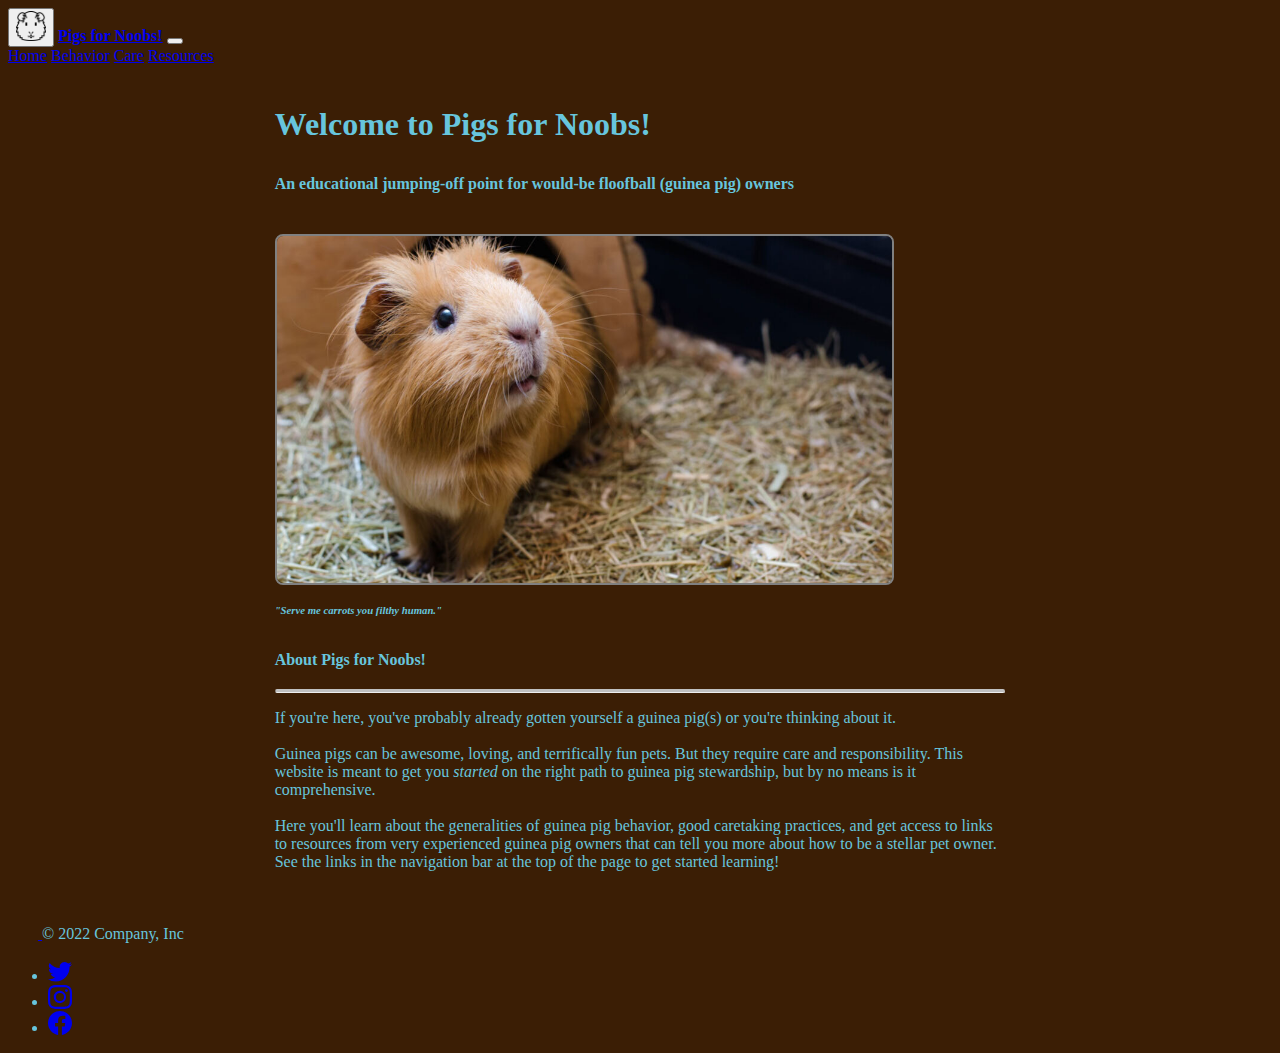
<file: index.html>
<!-- Main page: An educational website about guinea pigs and how to treat them as pets. -->
<!DOCTYPE html>

<html lang="en">

<head>
  <link href="https://cdn.jsdelivr.net/npm/bootstrap@5.2.0-beta1/dist/css/bootstrap.min.css" rel="stylesheet"
    integrity="sha384-0evHe/X+R7YkIZDRvuzKMRqM+OrBnVFBL6DOitfPri4tjfHxaWutUpFmBp4vmVor" crossorigin="anonymous">
  <link rel="stylesheet"
    href="https://fonts.googleapis.com/css2?family=Material+Symbols+Outlined:opsz,wght,FILL,GRAD@48,400,0,0" />
  <link href="styles.css" rel="stylesheet">
  <title>Pigs For Noobs | Home</title>
  <script>
    // Play a clip of a guinea pig squeaking when a user clicks the gpig button in the nav-bar.
    // Audio code learned about here: https://stackoverflow.com/questions/18826147/javascript-audio-play-on-click
    function play_sound(url) {
      new Audio(url).play();
    }
  </script>
</head>

<body>

  <header>
    <nav class="navbar navbar-expand-lg bg-light">
      <div class="container">
        <!-- Button/audio clip of guinea pig squeaking used in the nav-bar -->
        <button onclick="play_sound('sounds/gpig_squeak.m4a')" type="button" class="btn btn-outline-info"><img
            src="images/gPigFace.png" alt="Image of a guinea pig face" width="30"></button>
        <a class="navbar-brand" href="index.html"><b>Pigs for Noobs!</b></a>
        <button class="navbar-toggler" type="button" data-bs-toggle="collapse" data-bs-target="#navbar"
          aria-controls="navbarNav" aria-expanded="false" aria-label="Toggle navigation">
          <span class="navbar-toggler-icon"></span>
        </button>
        <div class="collapse navbar-collapse" id="navbar">
          <div class="navbar-nav">
            <a class="nav-link active" aria-current="page" href="index.html">Home</a>
            <a class="nav-link" href="behavior.html">Behavior</a>
            <a class="nav-link" href="care.html">Care</a>
            <a class="nav-link" href="resources.html">Resources</a>
          </div>
        </div>
      </div>
    </nav>
  </header>

  <main>
    <!-- Homepage content -->
    <h1 style="margin-left: 200pt;">Welcome to Pigs for Noobs!</h1>
    <h4 style="margin-left: 200pt;">An educational jumping-off point for would-be floofball (guinea pig) owners</h4>
    <img class="indent_img" src="images/GuineaPigMainPage.jpg" alt="A curious guinea pig out for treats" width="615">
    <h6 style="margin-left: 200pt; margin-top: 15px"><em>"Serve me carrots you filthy human."</em></h6>
    <h4 class="indent" style="margin-top: 25px; margin-bottom: 20px;">About Pigs for Noobs!</h4>
    <hr class="solid">
    <p class="indent" style="padding-bottom: 30px">
      If you're here, you've probably already gotten yourself a guinea pig(s)
      or you're thinking about it.<br><br>

      Guinea pigs can be awesome, loving, and terrifically fun pets.
      But they require care and responsibility. This website is meant to
      get you <em>started</em> on the right path to guinea pig stewardship, but by no means is it comprehensive.<br><br>

      Here you'll learn about the generalities of guinea pig behavior, good caretaking practices,
      and get access to links to resources from very experienced guinea pig owners that can tell you
      more about how to be a stellar pet owner. See the links in the navigation bar at the top of the page to
      get started learning!
    </p>
  </main>

  <svg xmlns="http://www.w3.org/2000/svg" style="display: none">

    <symbol id="facebook" viewBox="0 0 16 16">
      <path
        d="M16 8.049c0-4.446-3.582-8.05-8-8.05C3.58 0-.002 3.603-.002 8.05c0 4.017 2.926 7.347 6.75 7.951v-5.625h-2.03V8.05H6.75V6.275c0-2.017 1.195-3.131 3.022-3.131.876 0 1.791.157 1.791.157v1.98h-1.009c-.993 0-1.303.621-1.303 1.258v1.51h2.218l-.354 2.326H9.25V16c3.824-.604 6.75-3.934 6.75-7.951z" />
    </symbol>
    <symbol id="instagram" viewBox="0 0 16 16">
      <path
        d="M8 0C5.829 0 5.556.01 4.703.048 3.85.088 3.269.222 2.76.42a3.917 3.917 0 0 0-1.417.923A3.927 3.927 0 0 0 .42 2.76C.222 3.268.087 3.85.048 4.7.01 5.555 0 5.827 0 8.001c0 2.172.01 2.444.048 3.297.04.852.174 1.433.372 1.942.205.526.478.972.923 1.417.444.445.89.719 1.416.923.51.198 1.09.333 1.942.372C5.555 15.99 5.827 16 8 16s2.444-.01 3.298-.048c.851-.04 1.434-.174 1.943-.372a3.916 3.916 0 0 0 1.416-.923c.445-.445.718-.891.923-1.417.197-.509.332-1.09.372-1.942C15.99 10.445 16 10.173 16 8s-.01-2.445-.048-3.299c-.04-.851-.175-1.433-.372-1.941a3.926 3.926 0 0 0-.923-1.417A3.911 3.911 0 0 0 13.24.42c-.51-.198-1.092-.333-1.943-.372C10.443.01 10.172 0 7.998 0h.003zm-.717 1.442h.718c2.136 0 2.389.007 3.232.046.78.035 1.204.166 1.486.275.373.145.64.319.92.599.28.28.453.546.598.92.11.281.24.705.275 1.485.039.843.047 1.096.047 3.231s-.008 2.389-.047 3.232c-.035.78-.166 1.203-.275 1.485a2.47 2.47 0 0 1-.599.919c-.28.28-.546.453-.92.598-.28.11-.704.24-1.485.276-.843.038-1.096.047-3.232.047s-2.39-.009-3.233-.047c-.78-.036-1.203-.166-1.485-.276a2.478 2.478 0 0 1-.92-.598 2.48 2.48 0 0 1-.6-.92c-.109-.281-.24-.705-.275-1.485-.038-.843-.046-1.096-.046-3.233 0-2.136.008-2.388.046-3.231.036-.78.166-1.204.276-1.486.145-.373.319-.64.599-.92.28-.28.546-.453.92-.598.282-.11.705-.24 1.485-.276.738-.034 1.024-.044 2.515-.045v.002zm4.988 1.328a.96.96 0 1 0 0 1.92.96.96 0 0 0 0-1.92zm-4.27 1.122a4.109 4.109 0 1 0 0 8.217 4.109 4.109 0 0 0 0-8.217zm0 1.441a2.667 2.667 0 1 1 0 5.334 2.667 2.667 0 0 1 0-5.334z" />
    </symbol>
    <symbol id="twitter" viewBox="0 0 16 16">
      <path
        d="M5.026 15c6.038 0 9.341-5.003 9.341-9.334 0-.14 0-.282-.006-.422A6.685 6.685 0 0 0 16 3.542a6.658 6.658 0 0 1-1.889.518 3.301 3.301 0 0 0 1.447-1.817 6.533 6.533 0 0 1-2.087.793A3.286 3.286 0 0 0 7.875 6.03a9.325 9.325 0 0 1-6.767-3.429 3.289 3.289 0 0 0 1.018 4.382A3.323 3.323 0 0 1 .64 6.575v.045a3.288 3.288 0 0 0 2.632 3.218 3.203 3.203 0 0 1-.865.115 3.23 3.23 0 0 1-.614-.057 3.283 3.283 0 0 0 3.067 2.277A6.588 6.588 0 0 1 .78 13.58a6.32 6.32 0 0 1-.78-.045A9.344 9.344 0 0 0 5.026 15z" />
    </symbol>
  </svg>

  <footer class=" container bg-light d-flex flex-wrap justify-content-between align-items-center py-3 my-4 border-top">
    <div class="col-md-4 d-flex align-items-center">
      <a href="/" class="mb-3 me-2 mb-md-0 text-muted text-decoration-none lh-1">
        <svg class="bi" width="30" height="24"><use xlink:href="#bootstrap"/></svg>
      </a>
      <span class="mb-3 mb-md-0 text-muted">&copy; 2022 Company, Inc</span>
    </div>

    <ul class="nav col-md-4 justify-content-end list-unstyled d-flex">
      <li class="ms-3"><a class="text-muted" href="#"><svg class="bi" width="24" height="24"><use xlink:href="#twitter"/></svg></a></li>
      <li class="ms-3"><a class="text-muted" href="#"><svg class="bi" width="24" height="24"><use xlink:href="#instagram"/></svg></a></li>
      <li class="ms-3"><a class="text-muted" href="#"><svg class="bi" width="24" height="24"><use xlink:href="#facebook"/></svg></a></li>
    </ul>
  </footer>

  <script src="https://cdn.jsdelivr.net/npm/bootstrap@5.2.0-beta1/dist/js/bootstrap.bundle.min.js"
    integrity="sha384-pprn3073KE6tl6bjs2QrFaJGz5/SUsLqktiwsUTF55Jfv3qYSDhgCecCxMW52nD2" crossorigin="anonymous">
  </script>
  
</body>

</html>
</file>
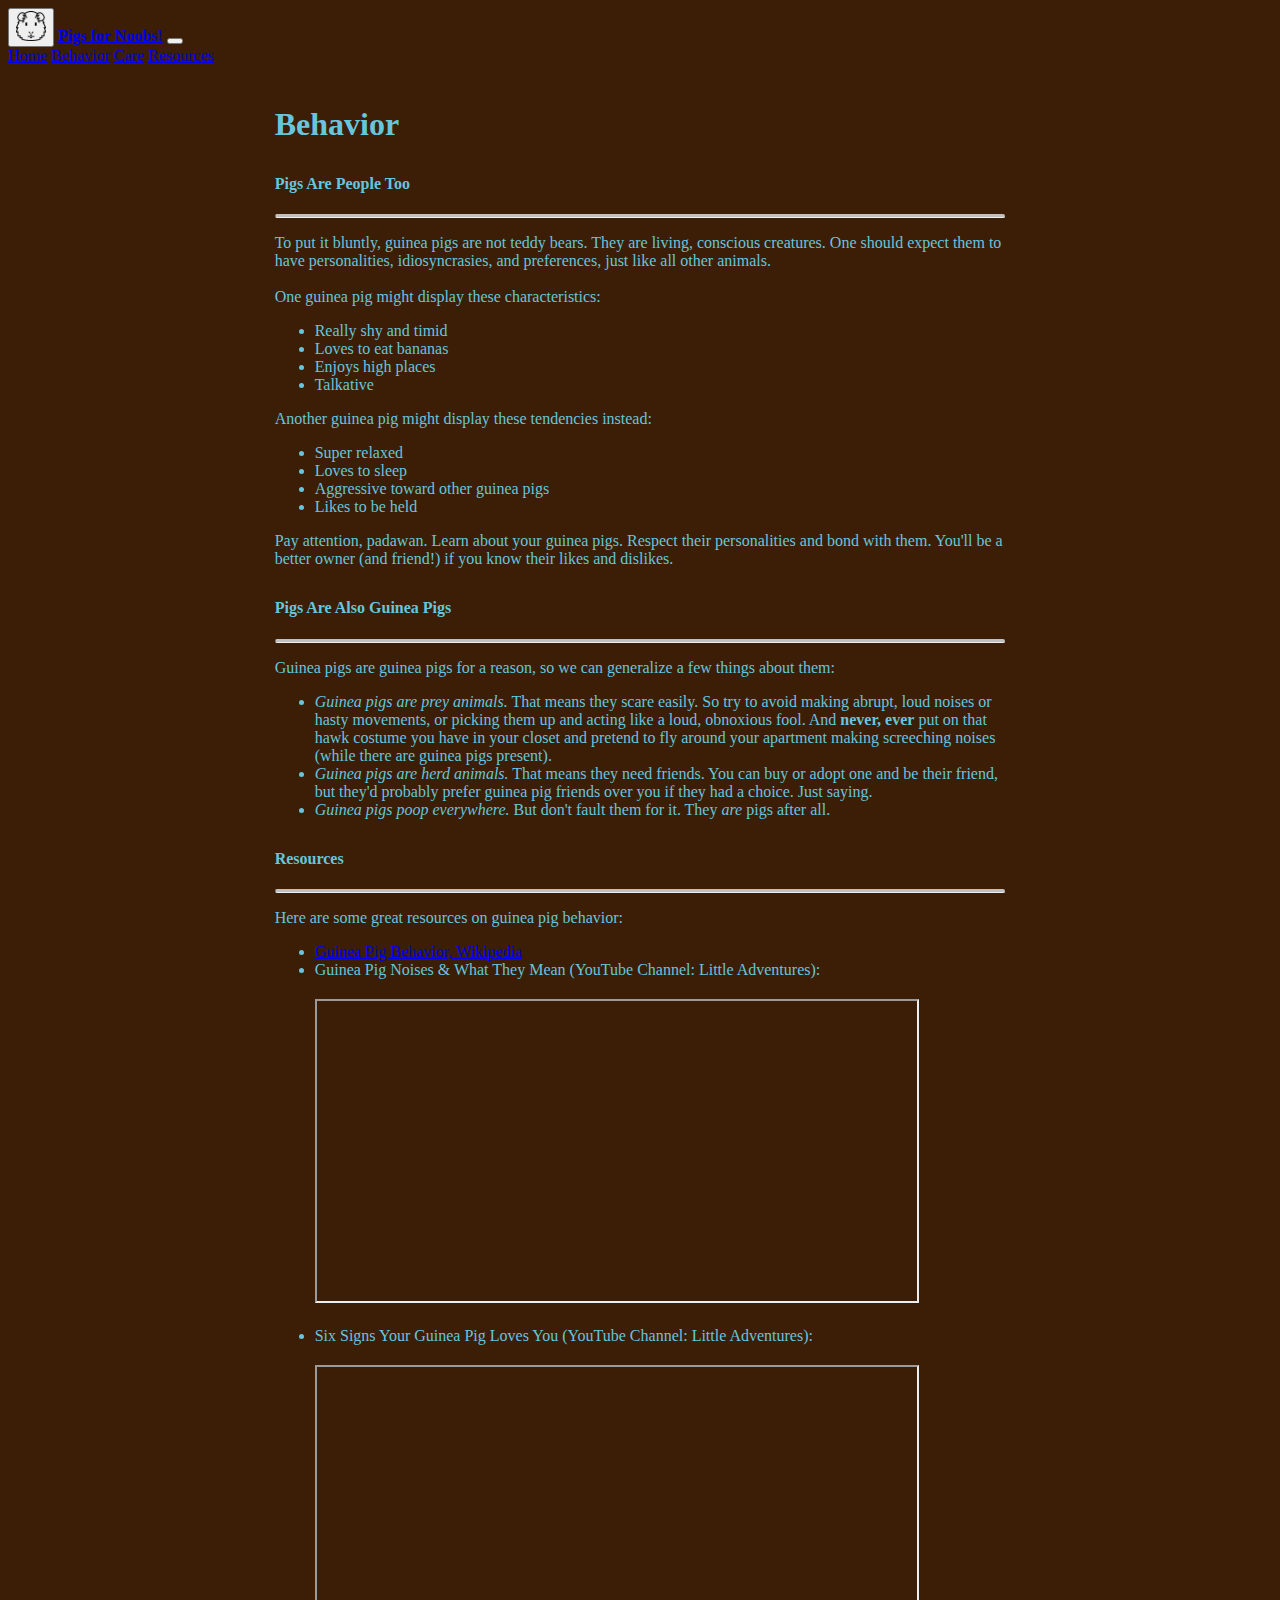
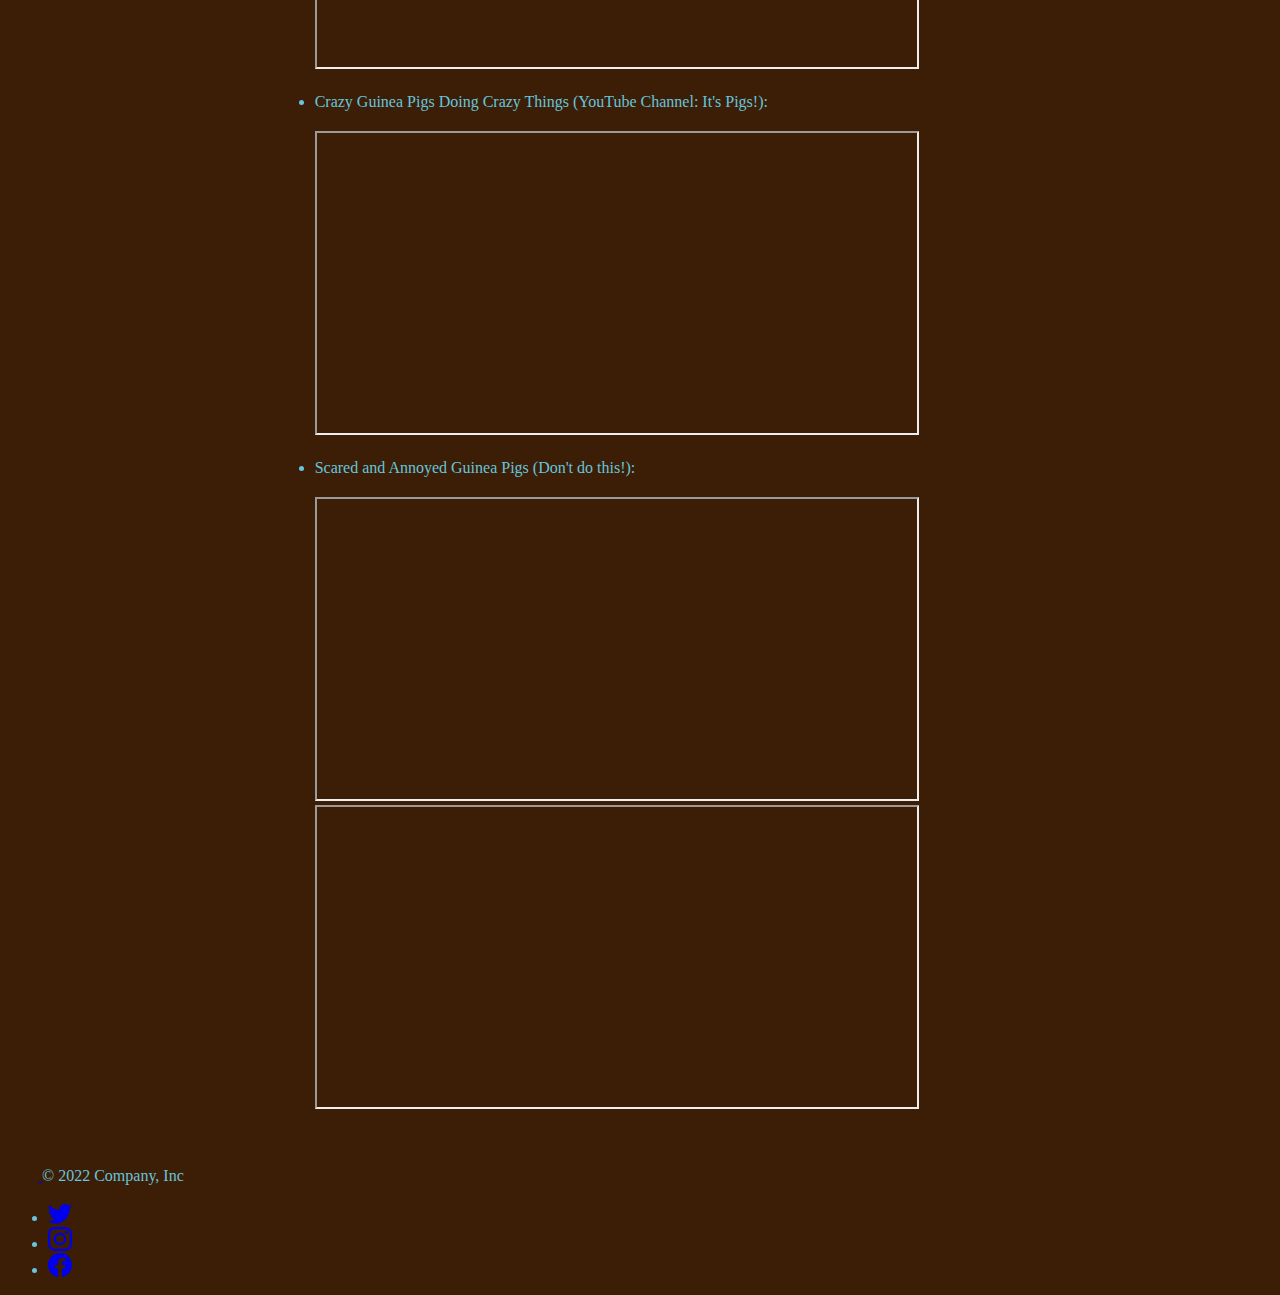
<file: behavior.html>
<!-- Behavioral page: An educational website about guinea pigs and how to treat them as pets. -->
<!DOCTYPE html>

<html lang="en">

<head>
  <link href="https://cdn.jsdelivr.net/npm/bootstrap@5.2.0-beta1/dist/css/bootstrap.min.css" rel="stylesheet"
    integrity="sha384-0evHe/X+R7YkIZDRvuzKMRqM+OrBnVFBL6DOitfPri4tjfHxaWutUpFmBp4vmVor" crossorigin="anonymous">
  <link rel="stylesheet"
    href="https://fonts.googleapis.com/css2?family=Material+Symbols+Outlined:opsz,wght,FILL,GRAD@48,400,0,0" />
  <link href="styles.css" rel="stylesheet">
  <title>Pigs For Noobs | Home</title>
  <script>
    // Play a clip of a guinea pig squeaking when a user clicks the gpig button in the nav-bar.
    // Audio code learned about here: https://stackoverflow.com/questions/18826147/javascript-audio-play-on-click
    function play_sound(url) {
      new Audio(url).play();
    }
  </script>
</head>

<body>

  <header>
    <nav class="navbar navbar-expand-lg bg-light">
      <div class="container">
        <!-- Button/audio clip of guinea pig squeaking used in the nav-bar -->
        <button onclick="play_sound('sounds/gpig_squeak.m4a')" type="button" class="btn btn-outline-info"><img
            src="images/gPigFace.png" alt="Image of a guinea pig face" width="30"></button>
        <a class="navbar-brand" href="index.html"><b>Pigs for Noobs!</b></a>
        <button class="navbar-toggler" type="button" data-bs-toggle="collapse" data-bs-target="#navbar"
          aria-controls="navbarNav" aria-expanded="false" aria-label="Toggle navigation">
          <span class="navbar-toggler-icon"></span>
        </button>
        <div class="collapse navbar-collapse" id="navbar">
          <div class="navbar-nav">
            <a class="nav-link active" aria-current="page" href="index.html">Home</a>
            <a class="nav-link" href="behavior.html">Behavior</a>
            <a class="nav-link" href="care.html">Care</a>
            <a class="nav-link" href="resources.html">Resources</a>
          </div>
        </div>
      </div>
    </nav>
  </header>

  <main>
    <!-- Behavioral Content -->
    <h1>Behavior</h1>
    <!-- Personality section -->
    <h4>Pigs Are People Too</h4>
    <hr class="solid">
    <p>
      To put it bluntly, guinea pigs are not teddy bears. They are living, conscious creatures.
      One should expect them to have personalities, idiosyncrasies, and preferences, just like all other
      animals.<br><br>
      One guinea pig might display these characteristics:
    </p>
    <ul class="indent">
      <li>Really shy and timid</li>
      <li>Loves to eat bananas</li>
      <li>Enjoys high places</li>
      <li>Talkative<br></li>
    </ul>
    <p>Another guinea pig might display these tendencies instead:</p>
    <ul class="indent">
      <li>Super relaxed</li>
      <li>Loves to sleep</li>
      <li>Aggressive toward other guinea pigs</li>
      <li>Likes to be held<br></li>
    </ul>
    <p>
      Pay attention, padawan. Learn about your guinea pigs. Respect their personalities and bond with them. You'll be a
      better owner
      (and friend!) if you know their likes and dislikes.
    </p>
    <!-- Animal behavior section -->
    <h4>Pigs Are Also Guinea Pigs</h4>
    <hr class="solid">
    <p>Guinea pigs are guinea pigs for a reason, so we can generalize a few things about them:</p>
    <ul class="indent">
      <li>
        <em>Guinea pigs are prey animals.</em> That means they scare easily. So try to avoid making abrupt,
        loud noises or hasty movements, or picking them up and acting like a loud, obnoxious fool.
        And <b>never, ever</b> put on that hawk costume you have in your closet and
        pretend to fly around your apartment making screeching noises (while there are guinea pigs present).
      </li>
      <li>
        <em>Guinea pigs are herd animals.</em> That means they need friends. You can buy or adopt one and be
        their friend, but they'd probably prefer guinea pig friends over you if they had a choice. Just saying.
      </li>
      <li>
        <em>Guinea pigs poop everywhere.</em> But don't fault them for it. They <em>are</em> pigs after all.
      </li>
    </ul>
    <!-- Resources section -->
    <h4>Resources</h4>
    <hr class="solid">
    <p>
      Here are some great resources on guinea pig behavior:
    </p>
    <ul style="padding-bottom: 30px">
      <li class="indent"><a target="_blank" href="https://en.wikipedia.org/wiki/Guinea_pig#Behavior">Guinea Pig
          Behavior,
          Wikipedia</a></li>

      <li class="indent">Guinea Pig Noises & What They Mean (YouTube Channel: Little Adventures):
        <iframe style="margin-bottom: 20px; margin-top: 20px;" src="https://www.youtube.com/embed/BB8j3X3UyZA"
          height="300" width="600" title="Guinea Pig Behavior via Little Adventures"></iframe>
      </li>

      <li class="indent">Six Signs Your Guinea Pig Loves You (YouTube Channel: Little Adventures):
        <iframe style="margin-bottom: 20px; margin-top: 20px;" src="https://www.youtube.com/embed/lo5L8MMZufQ"
          height="300" width="600" title="Guinea Pig Behavior via Little Adventures"></iframe>
      </li>

      <li class="indent">Crazy Guinea Pigs Doing Crazy Things (YouTube Channel: It's Pigs!):
        <iframe style="margin-bottom: 20px; margin-top: 20px;" src="https://www.youtube.com/embed/jcAjGYky4OA"
          height="300" width="600" title="Guinea Pig Behavior via It's Pigs"></iframe>
      </li>

      <li class="indent">Scared and Annoyed Guinea Pigs (Don't do this!):
        <iframe style="margin-top: 20px;" src="https://www.youtube.com/embed/ic5fegBGGYE" height="300" width="600"
          title="Bad Guinea Pig Treatment"></iframe>
        <iframe src="https://www.youtube.com/embed/WSoieiTdQRs" height="300" width="600"
          title="Bad Guinea Pig Treatment"></iframe>
      </li>
    </ul>
  </main>

  <svg xmlns="http://www.w3.org/2000/svg" style="display: none">

    <symbol id="facebook" viewBox="0 0 16 16">
      <path
        d="M16 8.049c0-4.446-3.582-8.05-8-8.05C3.58 0-.002 3.603-.002 8.05c0 4.017 2.926 7.347 6.75 7.951v-5.625h-2.03V8.05H6.75V6.275c0-2.017 1.195-3.131 3.022-3.131.876 0 1.791.157 1.791.157v1.98h-1.009c-.993 0-1.303.621-1.303 1.258v1.51h2.218l-.354 2.326H9.25V16c3.824-.604 6.75-3.934 6.75-7.951z" />
    </symbol>
    <symbol id="instagram" viewBox="0 0 16 16">
      <path
        d="M8 0C5.829 0 5.556.01 4.703.048 3.85.088 3.269.222 2.76.42a3.917 3.917 0 0 0-1.417.923A3.927 3.927 0 0 0 .42 2.76C.222 3.268.087 3.85.048 4.7.01 5.555 0 5.827 0 8.001c0 2.172.01 2.444.048 3.297.04.852.174 1.433.372 1.942.205.526.478.972.923 1.417.444.445.89.719 1.416.923.51.198 1.09.333 1.942.372C5.555 15.99 5.827 16 8 16s2.444-.01 3.298-.048c.851-.04 1.434-.174 1.943-.372a3.916 3.916 0 0 0 1.416-.923c.445-.445.718-.891.923-1.417.197-.509.332-1.09.372-1.942C15.99 10.445 16 10.173 16 8s-.01-2.445-.048-3.299c-.04-.851-.175-1.433-.372-1.941a3.926 3.926 0 0 0-.923-1.417A3.911 3.911 0 0 0 13.24.42c-.51-.198-1.092-.333-1.943-.372C10.443.01 10.172 0 7.998 0h.003zm-.717 1.442h.718c2.136 0 2.389.007 3.232.046.78.035 1.204.166 1.486.275.373.145.64.319.92.599.28.28.453.546.598.92.11.281.24.705.275 1.485.039.843.047 1.096.047 3.231s-.008 2.389-.047 3.232c-.035.78-.166 1.203-.275 1.485a2.47 2.47 0 0 1-.599.919c-.28.28-.546.453-.92.598-.28.11-.704.24-1.485.276-.843.038-1.096.047-3.232.047s-2.39-.009-3.233-.047c-.78-.036-1.203-.166-1.485-.276a2.478 2.478 0 0 1-.92-.598 2.48 2.48 0 0 1-.6-.92c-.109-.281-.24-.705-.275-1.485-.038-.843-.046-1.096-.046-3.233 0-2.136.008-2.388.046-3.231.036-.78.166-1.204.276-1.486.145-.373.319-.64.599-.92.28-.28.546-.453.92-.598.282-.11.705-.24 1.485-.276.738-.034 1.024-.044 2.515-.045v.002zm4.988 1.328a.96.96 0 1 0 0 1.92.96.96 0 0 0 0-1.92zm-4.27 1.122a4.109 4.109 0 1 0 0 8.217 4.109 4.109 0 0 0 0-8.217zm0 1.441a2.667 2.667 0 1 1 0 5.334 2.667 2.667 0 0 1 0-5.334z" />
    </symbol>
    <symbol id="twitter" viewBox="0 0 16 16">
      <path
        d="M5.026 15c6.038 0 9.341-5.003 9.341-9.334 0-.14 0-.282-.006-.422A6.685 6.685 0 0 0 16 3.542a6.658 6.658 0 0 1-1.889.518 3.301 3.301 0 0 0 1.447-1.817 6.533 6.533 0 0 1-2.087.793A3.286 3.286 0 0 0 7.875 6.03a9.325 9.325 0 0 1-6.767-3.429 3.289 3.289 0 0 0 1.018 4.382A3.323 3.323 0 0 1 .64 6.575v.045a3.288 3.288 0 0 0 2.632 3.218 3.203 3.203 0 0 1-.865.115 3.23 3.23 0 0 1-.614-.057 3.283 3.283 0 0 0 3.067 2.277A6.588 6.588 0 0 1 .78 13.58a6.32 6.32 0 0 1-.78-.045A9.344 9.344 0 0 0 5.026 15z" />
    </symbol>
  </svg>

  <footer class=" container bg-light d-flex flex-wrap justify-content-between align-items-center py-3 my-4 border-top">
    <div class="col-md-4 d-flex align-items-center">
      <a href="/" class="mb-3 me-2 mb-md-0 text-muted text-decoration-none lh-1">
        <svg class="bi" width="30" height="24"><use xlink:href="#bootstrap"/></svg>
      </a>
      <span class="mb-3 mb-md-0 text-muted">&copy; 2022 Company, Inc</span>
    </div>

    <ul class="nav col-md-4 justify-content-end list-unstyled d-flex">
      <li class="ms-3"><a class="text-muted" href="#"><svg class="bi" width="24" height="24"><use xlink:href="#twitter"/></svg></a></li>
      <li class="ms-3"><a class="text-muted" href="#"><svg class="bi" width="24" height="24"><use xlink:href="#instagram"/></svg></a></li>
      <li class="ms-3"><a class="text-muted" href="#"><svg class="bi" width="24" height="24"><use xlink:href="#facebook"/></svg></a></li>
    </ul>
  </footer>

  <script src="https://cdn.jsdelivr.net/npm/bootstrap@5.2.0-beta1/dist/js/bootstrap.bundle.min.js"
    integrity="sha384-pprn3073KE6tl6bjs2QrFaJGz5/SUsLqktiwsUTF55Jfv3qYSDhgCecCxMW52nD2" crossorigin="anonymous">
  </script>
</body>

</html>
</file>
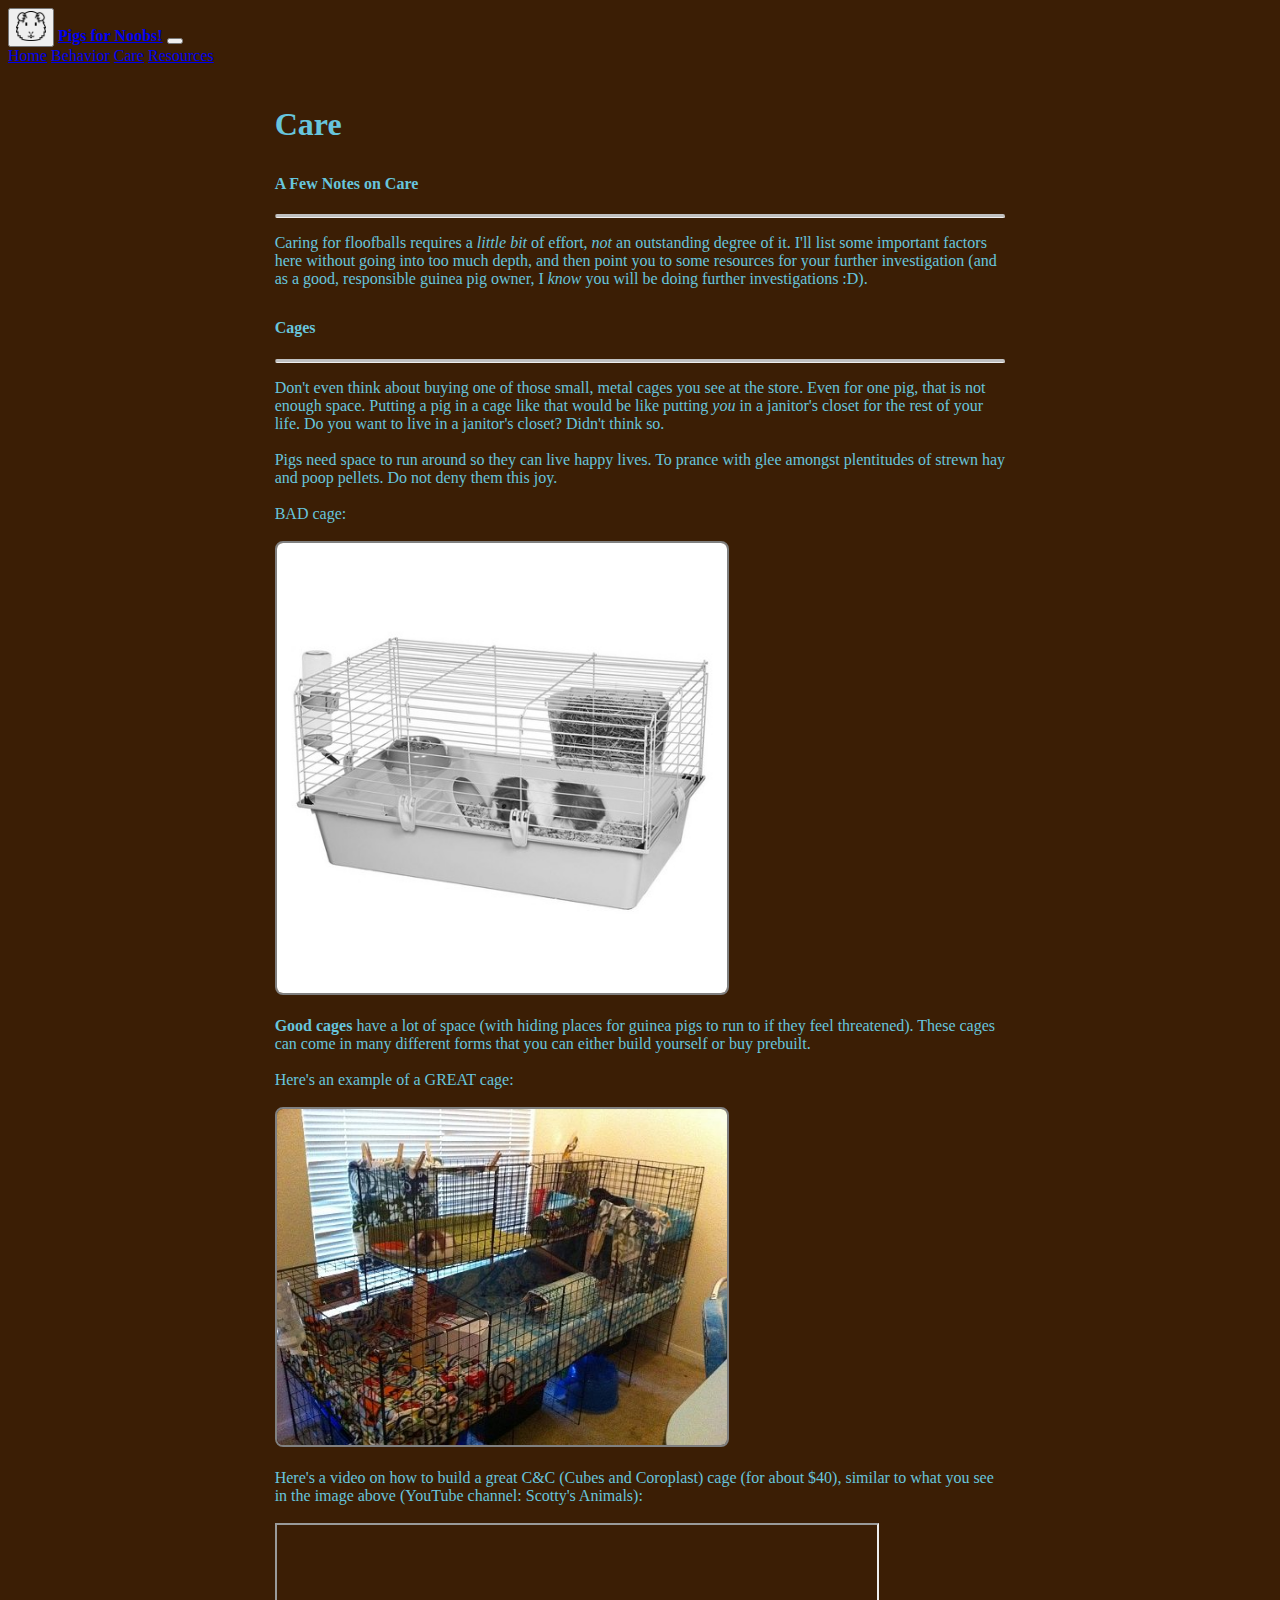
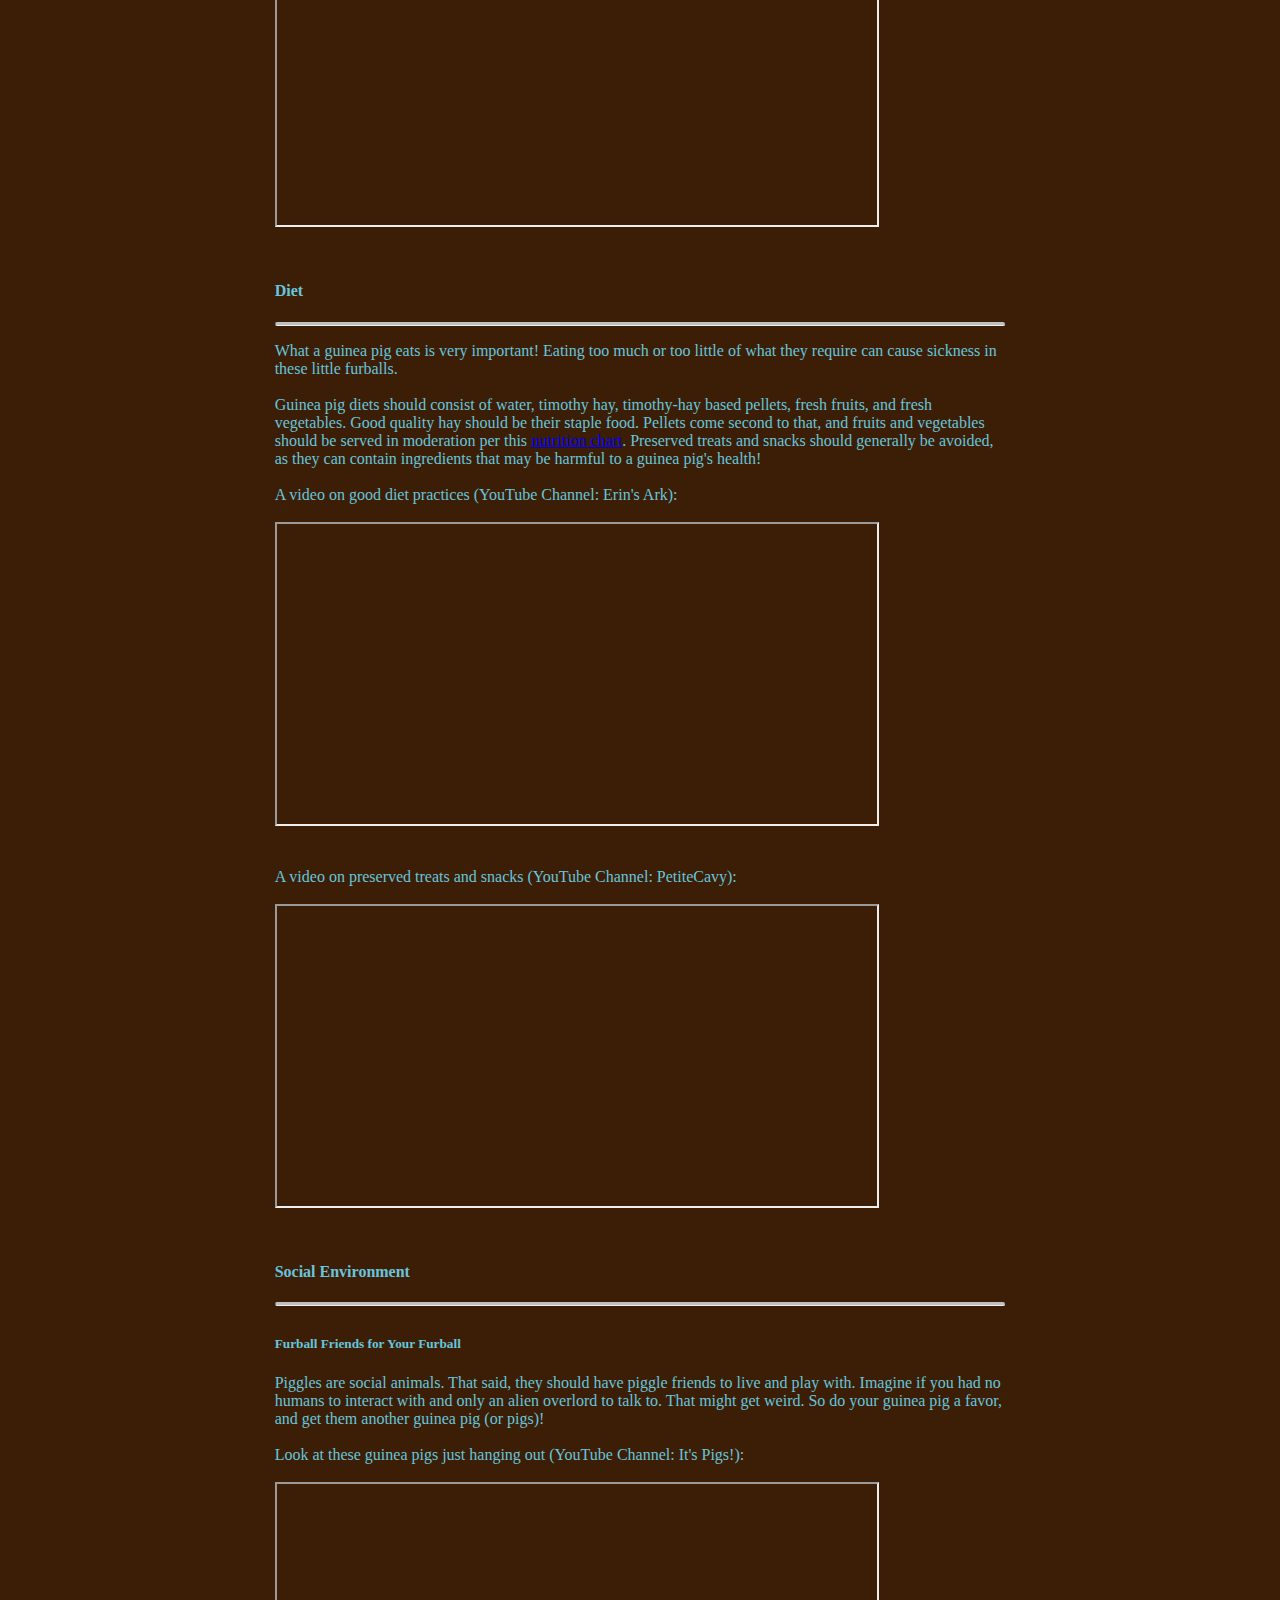
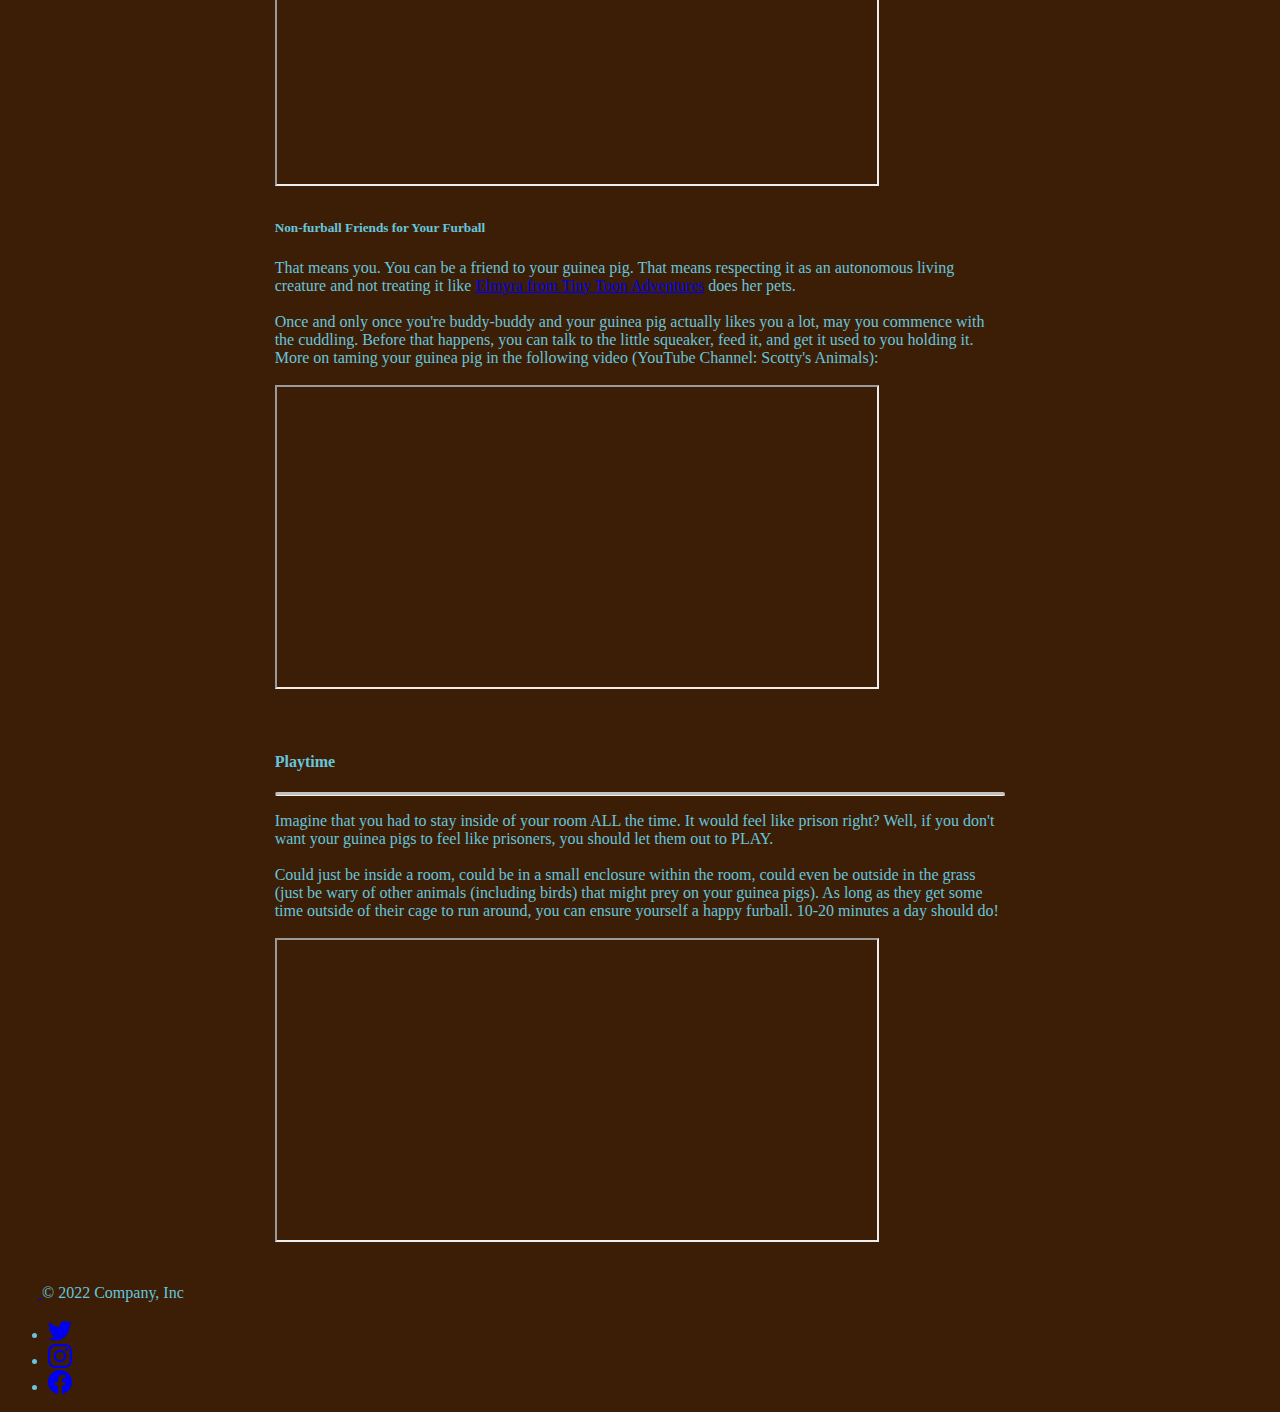
<file: care.html>
<!-- Care page: An educational website about guinea pigs and how to treat them as pets. -->
<!DOCTYPE html>

<html lang="en">

<head>
  <link href="https://cdn.jsdelivr.net/npm/bootstrap@5.2.0-beta1/dist/css/bootstrap.min.css" rel="stylesheet"
    integrity="sha384-0evHe/X+R7YkIZDRvuzKMRqM+OrBnVFBL6DOitfPri4tjfHxaWutUpFmBp4vmVor" crossorigin="anonymous">
  <link rel="stylesheet"
    href="https://fonts.googleapis.com/css2?family=Material+Symbols+Outlined:opsz,wght,FILL,GRAD@48,400,0,0" />
  <link href="styles.css" rel="stylesheet">
  <title>Pigs For Noobs | Home</title>
  <script>
    // Play a clip of a guinea pig squeaking when a user clicks the gpig button in the nav-bar.
    // Audio code learned about here: https://stackoverflow.com/questions/18826147/javascript-audio-play-on-click
    function play_sound(url) {
      new Audio(url).play();
    }
  </script>
</head>

<body>

  <header>
    <nav class="navbar navbar-expand-lg bg-light">
      <div class="container">
        <!-- Button/audio clip of guinea pig squeaking used in the nav-bar -->
        <button onclick="play_sound('sounds/gpig_squeak.m4a')" type="button" class="btn btn-outline-info"><img
            src="images/gPigFace.png" alt="Image of a guinea pig face" width="30"></button>
        <a class="navbar-brand" href="index.html"><b>Pigs for Noobs!</b></a>
        <button class="navbar-toggler" type="button" data-bs-toggle="collapse" data-bs-target="#navbar"
          aria-controls="navbarNav" aria-expanded="false" aria-label="Toggle navigation">
          <span class="navbar-toggler-icon"></span>
        </button>
        <div class="collapse navbar-collapse" id="navbar">
          <div class="navbar-nav">
            <a class="nav-link active" aria-current="page" href="index.html">Home</a>
            <a class="nav-link" href="behavior.html">Behavior</a>
            <a class="nav-link" href="care.html">Care</a>
            <a class="nav-link" href="resources.html">Resources</a>
          </div>
        </div>
      </div>
    </nav>
  </header>

  <main>
    <!-- Care Content -->
    <h1>Care</h1>
    <!-- Care Notes -->
    <h4>A Few Notes on Care</h4>
    <hr class="solid">
    <p>
      Caring for floofballs requires a <em>little bit</em> of effort, <em>not</em> an outstanding degree of it. I'll
      list
      some important factors
      here without going into too much depth, and then point you to some resources for your further investigation (and
      as
      a
      good, responsible guinea pig owner, I <em>know</em> you will be doing further investigations :D).
    </p>
    <!-- Cage section -->
    <h4>Cages</h4>
    <hr class="solid">
    <p>
      Don't even think about buying one of those small, metal cages you see at the store. Even for one pig, that is not
      enough space.
      Putting a pig in a cage like that would be like putting <em>you</em> in a janitor's closet for the rest of your
      life. Do you want to
      live in a janitor's closet? Didn't think so.<br><br>

      Pigs need space to run around so they can live happy lives. To prance with glee amongst plentitudes of strewn hay
      and poop pellets. Do not deny them this joy.<br><br>

      BAD cage:<br><br>
      <img src="images/crap_cage.jpeg" alt="A crappy cage." width="450" style="filter: grayscale(100%); border: 2px solid grey;
              border-radius: 8px;"><br><br>

      <b>Good cages</b> have a lot of space (with hiding places for guinea pigs to run to if they feel threatened).
      These cages can come in many different forms that you can either build yourself or buy prebuilt.

      <br><br>Here's an example of a GREAT cage:<br><br>
      <img src="images/great_cage.jpg" alt="A great cage." width="450" style="border: 2px solid grey;
              border-radius: 8px;"><br><br>

      Here's a video on how to build a great C&C (Cubes and Coroplast) cage (for about $40), similar to what you see
      in the image above (YouTube channel: Scotty's Animals):<br><br>
      <iframe style="margin-bottom: 20px" src="https://www.youtube.com/embed/Oj7BecXQLC8" height="300" width="600"
        title="Guinea Pig C&C cage building via Scotty's Animals"></iframe>
    </p>
    <!-- Diet section -->
    <h4>Diet</h4>
    <hr class="solid">
    <p>
      What a guinea pig eats is very important! Eating too much or too little of what they require can cause sickness in
      these little furballs.<br><br>
      Guinea pig diets should consist of water, timothy hay, timothy-hay based pellets, fresh fruits, and fresh
      vegetables.
      Good quality hay should be their staple food. Pellets come second to that, and fruits and vegetables should be
      served
      in moderation per this <a target="_blank"
        href="https://www.guineapigcages.com/forum/threads/22156-READ-ME-Cavy-Nutrition-Charts-amp-Poisonous-Plants-List">nutrition
        chart</a>.
      Preserved treats and snacks should generally be avoided, as they can contain ingredients that may be harmful to a
      guinea
      pig's health!<br><br>

      A video on good diet practices (YouTube Channel: Erin's Ark):<br><br>
      <iframe style="margin-bottom: 20px" src="https://www.youtube.com/embed/I3-4tuK8Vxs" height="300" width="600"
        title="Good diet practices via Erin's Ark"></iframe>
      <br><br>

      A video on preserved treats and snacks (YouTube Channel: PetiteCavy):<br><br>
      <iframe style="margin-bottom: 20px" src="https://www.youtube.com/embed/ptCtXHAAWKo" height="300" width="600"
        title="Harmful treats via PetiteCavy"></iframe>
    </p>
    <!-- Environment section -->
    <h4>Social Environment</h4>
    <hr class="solid">
    <h5 class="indent" style="margin-top: 30px">Furball Friends for Your Furball</h5>
    <p>
      Piggles are social animals. That said, they should have piggle friends to live and play with. Imagine if you had
      no
      humans to interact with and only an alien overlord to talk to. That might get weird. So do your guinea pig a
      favor,
      and get them another guinea pig (or pigs)!<br><br>

      Look at these guinea pigs just hanging out (YouTube Channel: It's Pigs!):
      <br><br>
      <iframe src="https://www.youtube.com/embed/XoD_H9x_DF0" height="300" width="600"
        title="Guinea pigs hanging out via It's Pigs!"></iframe>
    </p>
    <h5 class="indent" style="margin-top: 30px">Non-furball Friends for Your Furball</h5>
    <p>
      That means you. You can be a friend to your guinea pig. That means respecting it as an autonomous living creature
      and
      not treating it like <a target="_blank" href="https://www.youtube.com/embed/pxvzEfI0BFU">Elmyra from Tiny Toon
        Adventures</a>
      does her pets.<br><br>

      Once and only once you're buddy-buddy and your guinea pig actually likes you a lot, may you commence with the
      cuddling.
      Before that happens, you can talk to the little squeaker, feed it, and get it used to you holding it. More on
      taming
      your
      guinea pig in the following video (YouTube Channel: Scotty's Animals):<br><br>
      <iframe style="margin-bottom: 20px" src="https://www.youtube.com/embed/ciIXZyW0Pf4" height="300" width="600"
        title="Guinea Pig taming via Scotty's Animals"></iframe>
    </p>
    <h4 class="indent" style="margin-top: 30px">Playtime</h4>
    <hr class="solid">
    <p style="margin-bottom: 30px">
      Imagine that you had to stay inside of your room ALL the time. It would feel like prison right? Well, if you don't
      want your guinea pigs to feel like prisoners, you should let them out to PLAY.<br><br> Could just be inside a
      room,
      could be in a small enclosure within the room, could even be outside in the grass (just be wary of other animals
      (including birds) that might prey on your guinea pigs). As long as they get some time outside of their cage to run
      around, you can ensure yourself a happy furball. 10-20 minutes a day should do!<br><br>
      <iframe src="https://www.youtube.com/embed/bufumF5CP6A" height="300" width="600"
        title="Guinea Pig playtime via Erin's Ark"></iframe>
    </p>
  </main>

  <svg xmlns="http://www.w3.org/2000/svg" style="display: none">

    <symbol id="facebook" viewBox="0 0 16 16">
      <path
        d="M16 8.049c0-4.446-3.582-8.05-8-8.05C3.58 0-.002 3.603-.002 8.05c0 4.017 2.926 7.347 6.75 7.951v-5.625h-2.03V8.05H6.75V6.275c0-2.017 1.195-3.131 3.022-3.131.876 0 1.791.157 1.791.157v1.98h-1.009c-.993 0-1.303.621-1.303 1.258v1.51h2.218l-.354 2.326H9.25V16c3.824-.604 6.75-3.934 6.75-7.951z" />
    </symbol>
    <symbol id="instagram" viewBox="0 0 16 16">
      <path
        d="M8 0C5.829 0 5.556.01 4.703.048 3.85.088 3.269.222 2.76.42a3.917 3.917 0 0 0-1.417.923A3.927 3.927 0 0 0 .42 2.76C.222 3.268.087 3.85.048 4.7.01 5.555 0 5.827 0 8.001c0 2.172.01 2.444.048 3.297.04.852.174 1.433.372 1.942.205.526.478.972.923 1.417.444.445.89.719 1.416.923.51.198 1.09.333 1.942.372C5.555 15.99 5.827 16 8 16s2.444-.01 3.298-.048c.851-.04 1.434-.174 1.943-.372a3.916 3.916 0 0 0 1.416-.923c.445-.445.718-.891.923-1.417.197-.509.332-1.09.372-1.942C15.99 10.445 16 10.173 16 8s-.01-2.445-.048-3.299c-.04-.851-.175-1.433-.372-1.941a3.926 3.926 0 0 0-.923-1.417A3.911 3.911 0 0 0 13.24.42c-.51-.198-1.092-.333-1.943-.372C10.443.01 10.172 0 7.998 0h.003zm-.717 1.442h.718c2.136 0 2.389.007 3.232.046.78.035 1.204.166 1.486.275.373.145.64.319.92.599.28.28.453.546.598.92.11.281.24.705.275 1.485.039.843.047 1.096.047 3.231s-.008 2.389-.047 3.232c-.035.78-.166 1.203-.275 1.485a2.47 2.47 0 0 1-.599.919c-.28.28-.546.453-.92.598-.28.11-.704.24-1.485.276-.843.038-1.096.047-3.232.047s-2.39-.009-3.233-.047c-.78-.036-1.203-.166-1.485-.276a2.478 2.478 0 0 1-.92-.598 2.48 2.48 0 0 1-.6-.92c-.109-.281-.24-.705-.275-1.485-.038-.843-.046-1.096-.046-3.233 0-2.136.008-2.388.046-3.231.036-.78.166-1.204.276-1.486.145-.373.319-.64.599-.92.28-.28.546-.453.92-.598.282-.11.705-.24 1.485-.276.738-.034 1.024-.044 2.515-.045v.002zm4.988 1.328a.96.96 0 1 0 0 1.92.96.96 0 0 0 0-1.92zm-4.27 1.122a4.109 4.109 0 1 0 0 8.217 4.109 4.109 0 0 0 0-8.217zm0 1.441a2.667 2.667 0 1 1 0 5.334 2.667 2.667 0 0 1 0-5.334z" />
    </symbol>
    <symbol id="twitter" viewBox="0 0 16 16">
      <path
        d="M5.026 15c6.038 0 9.341-5.003 9.341-9.334 0-.14 0-.282-.006-.422A6.685 6.685 0 0 0 16 3.542a6.658 6.658 0 0 1-1.889.518 3.301 3.301 0 0 0 1.447-1.817 6.533 6.533 0 0 1-2.087.793A3.286 3.286 0 0 0 7.875 6.03a9.325 9.325 0 0 1-6.767-3.429 3.289 3.289 0 0 0 1.018 4.382A3.323 3.323 0 0 1 .64 6.575v.045a3.288 3.288 0 0 0 2.632 3.218 3.203 3.203 0 0 1-.865.115 3.23 3.23 0 0 1-.614-.057 3.283 3.283 0 0 0 3.067 2.277A6.588 6.588 0 0 1 .78 13.58a6.32 6.32 0 0 1-.78-.045A9.344 9.344 0 0 0 5.026 15z" />
    </symbol>
  </svg>

  <footer class=" container bg-light d-flex flex-wrap justify-content-between align-items-center py-3 my-4 border-top">
    <div class="col-md-4 d-flex align-items-center">
      <a href="/" class="mb-3 me-2 mb-md-0 text-muted text-decoration-none lh-1">
        <svg class="bi" width="30" height="24"><use xlink:href="#bootstrap"/></svg>
      </a>
      <span class="mb-3 mb-md-0 text-muted">&copy; 2022 Company, Inc</span>
    </div>

    <ul class="nav col-md-4 justify-content-end list-unstyled d-flex">
      <li class="ms-3"><a class="text-muted" href="#"><svg class="bi" width="24" height="24"><use xlink:href="#twitter"/></svg></a></li>
      <li class="ms-3"><a class="text-muted" href="#"><svg class="bi" width="24" height="24"><use xlink:href="#instagram"/></svg></a></li>
      <li class="ms-3"><a class="text-muted" href="#"><svg class="bi" width="24" height="24"><use xlink:href="#facebook"/></svg></a></li>
    </ul>
  </footer>

  <script src="https://cdn.jsdelivr.net/npm/bootstrap@5.2.0-beta1/dist/js/bootstrap.bundle.min.js"
    integrity="sha384-pprn3073KE6tl6bjs2QrFaJGz5/SUsLqktiwsUTF55Jfv3qYSDhgCecCxMW52nD2" crossorigin="anonymous">
  </script>

</body>

</html>
</file>
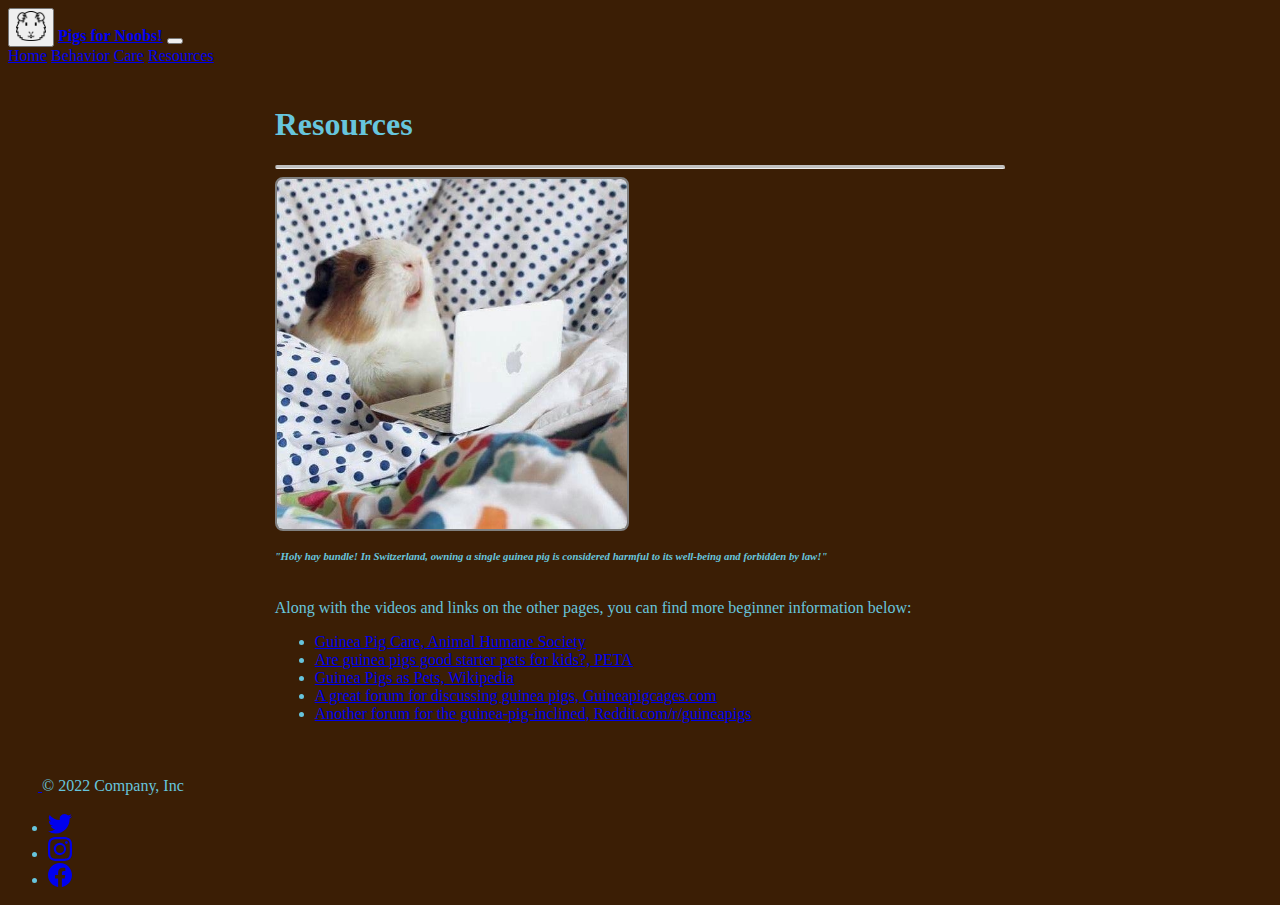
<file: resources.html>
<!-- Resources page: An educational website about guinea pigs and how to treat them as pets. -->
<!DOCTYPE html>

<html lang="en">

<head>
  <link href="https://cdn.jsdelivr.net/npm/bootstrap@5.2.0-beta1/dist/css/bootstrap.min.css" rel="stylesheet"
    integrity="sha384-0evHe/X+R7YkIZDRvuzKMRqM+OrBnVFBL6DOitfPri4tjfHxaWutUpFmBp4vmVor" crossorigin="anonymous">
  <link rel="stylesheet"
    href="https://fonts.googleapis.com/css2?family=Material+Symbols+Outlined:opsz,wght,FILL,GRAD@48,400,0,0" />
  <link href="styles.css" rel="stylesheet">
  <title>Pigs For Noobs | Home</title>
  <script>
    // Play a clip of a guinea pig squeaking when a user clicks the gpig button in the nav-bar.
    // Audio code learned about here: https://stackoverflow.com/questions/18826147/javascript-audio-play-on-click
    function play_sound(url) {
      new Audio(url).play();
    }
  </script>
</head>

<body>

  <header>
    <nav class="navbar navbar-expand-lg bg-light">
      <div class="container">
        <!-- Button/audio clip of guinea pig squeaking used in the nav-bar -->
        <button onclick="play_sound('sounds/gpig_squeak.m4a')" type="button" class="btn btn-outline-info"><img
            src="images/gPigFace.png" alt="Image of a guinea pig face" width="30"></button>
        <a class="navbar-brand" href="index.html"><b>Pigs for Noobs!</b></a>
        <button class="navbar-toggler" type="button" data-bs-toggle="collapse" data-bs-target="#navbar"
          aria-controls="navbarNav" aria-expanded="false" aria-label="Toggle navigation">
          <span class="navbar-toggler-icon"></span>
        </button>
        <div class="collapse navbar-collapse" id="navbar">
          <div class="navbar-nav">
            <a class="nav-link active" aria-current="page" href="index.html">Home</a>
            <a class="nav-link" href="behavior.html">Behavior</a>
            <a class="nav-link" href="care.html">Care</a>
            <a class="nav-link" href="resources.html">Resources</a>
          </div>
        </div>
      </div>
    </nav>
  </header>

  <main>
    <!-- Resources Content -->
    <h1>Resources</h1>
    <hr class="solid">
    <img class="indent" src="images/studious_pig.jpg" alt="A studious pig." width="350" style="border: 2px solid grey;
                 border-radius: 8px;">
    <h6 class="indent" style="margin-top: 15px"><em>"Holy hay bundle! In Switzerland, owning a single guinea pig is
        considered harmful to its well-being and forbidden by law!"</em><br><br></h6>

    <p>Along with the videos and links on the other pages, you can find more beginner information below:</p>
    <ul class="indent" style="padding-bottom: 30px">
      <li><a target="_blank" href="https://www.animalhumanesociety.org/adoption/guinea-pig-care">Guinea Pig Care, Animal
          Humane Society</a></li>
      <li><a target="_blank" href="https://www.peta.org/features/guinea-pigs-starter-pets-kids/">Are guinea pigs good
          starter pets for kids?, PETA</a></li>
      <li><a target="_blank" href="https://en.wikipedia.org/wiki/Guinea_pig#As_pets">Guinea Pigs as Pets, Wikipedia</a>
      </li>
      <li><a target="_blank" href="https://www.guineapigcages.com/forum/forum.php">A great forum for discussing guinea
          pigs, Guineapigcages.com</a></li>
      <li><a target="_blank" href="https://www.reddit.com/r/guineapigs/">Another forum for the guinea-pig-inclined,
          Reddit.com/r/guineapigs</a></li>
    </ul>
  </main>

  <svg xmlns="http://www.w3.org/2000/svg" style="display: none">

    <symbol id="facebook" viewBox="0 0 16 16">
      <path
        d="M16 8.049c0-4.446-3.582-8.05-8-8.05C3.58 0-.002 3.603-.002 8.05c0 4.017 2.926 7.347 6.75 7.951v-5.625h-2.03V8.05H6.75V6.275c0-2.017 1.195-3.131 3.022-3.131.876 0 1.791.157 1.791.157v1.98h-1.009c-.993 0-1.303.621-1.303 1.258v1.51h2.218l-.354 2.326H9.25V16c3.824-.604 6.75-3.934 6.75-7.951z" />
    </symbol>
    <symbol id="instagram" viewBox="0 0 16 16">
      <path
        d="M8 0C5.829 0 5.556.01 4.703.048 3.85.088 3.269.222 2.76.42a3.917 3.917 0 0 0-1.417.923A3.927 3.927 0 0 0 .42 2.76C.222 3.268.087 3.85.048 4.7.01 5.555 0 5.827 0 8.001c0 2.172.01 2.444.048 3.297.04.852.174 1.433.372 1.942.205.526.478.972.923 1.417.444.445.89.719 1.416.923.51.198 1.09.333 1.942.372C5.555 15.99 5.827 16 8 16s2.444-.01 3.298-.048c.851-.04 1.434-.174 1.943-.372a3.916 3.916 0 0 0 1.416-.923c.445-.445.718-.891.923-1.417.197-.509.332-1.09.372-1.942C15.99 10.445 16 10.173 16 8s-.01-2.445-.048-3.299c-.04-.851-.175-1.433-.372-1.941a3.926 3.926 0 0 0-.923-1.417A3.911 3.911 0 0 0 13.24.42c-.51-.198-1.092-.333-1.943-.372C10.443.01 10.172 0 7.998 0h.003zm-.717 1.442h.718c2.136 0 2.389.007 3.232.046.78.035 1.204.166 1.486.275.373.145.64.319.92.599.28.28.453.546.598.92.11.281.24.705.275 1.485.039.843.047 1.096.047 3.231s-.008 2.389-.047 3.232c-.035.78-.166 1.203-.275 1.485a2.47 2.47 0 0 1-.599.919c-.28.28-.546.453-.92.598-.28.11-.704.24-1.485.276-.843.038-1.096.047-3.232.047s-2.39-.009-3.233-.047c-.78-.036-1.203-.166-1.485-.276a2.478 2.478 0 0 1-.92-.598 2.48 2.48 0 0 1-.6-.92c-.109-.281-.24-.705-.275-1.485-.038-.843-.046-1.096-.046-3.233 0-2.136.008-2.388.046-3.231.036-.78.166-1.204.276-1.486.145-.373.319-.64.599-.92.28-.28.546-.453.92-.598.282-.11.705-.24 1.485-.276.738-.034 1.024-.044 2.515-.045v.002zm4.988 1.328a.96.96 0 1 0 0 1.92.96.96 0 0 0 0-1.92zm-4.27 1.122a4.109 4.109 0 1 0 0 8.217 4.109 4.109 0 0 0 0-8.217zm0 1.441a2.667 2.667 0 1 1 0 5.334 2.667 2.667 0 0 1 0-5.334z" />
    </symbol>
    <symbol id="twitter" viewBox="0 0 16 16">
      <path
        d="M5.026 15c6.038 0 9.341-5.003 9.341-9.334 0-.14 0-.282-.006-.422A6.685 6.685 0 0 0 16 3.542a6.658 6.658 0 0 1-1.889.518 3.301 3.301 0 0 0 1.447-1.817 6.533 6.533 0 0 1-2.087.793A3.286 3.286 0 0 0 7.875 6.03a9.325 9.325 0 0 1-6.767-3.429 3.289 3.289 0 0 0 1.018 4.382A3.323 3.323 0 0 1 .64 6.575v.045a3.288 3.288 0 0 0 2.632 3.218 3.203 3.203 0 0 1-.865.115 3.23 3.23 0 0 1-.614-.057 3.283 3.283 0 0 0 3.067 2.277A6.588 6.588 0 0 1 .78 13.58a6.32 6.32 0 0 1-.78-.045A9.344 9.344 0 0 0 5.026 15z" />
    </symbol>
  </svg>

  <footer class=" container bg-light d-flex flex-wrap justify-content-between align-items-center py-3 my-4 border-top">
    <div class="col-md-4 d-flex align-items-center">
      <a href="/" class="mb-3 me-2 mb-md-0 text-muted text-decoration-none lh-1">
        <svg class="bi" width="30" height="24">
          <use xlink:href="#bootstrap" /></svg>
      </a>
      <span class="mb-3 mb-md-0 text-muted">&copy; 2022 Company, Inc</span>
    </div>

    <ul class="nav col-md-4 justify-content-end list-unstyled d-flex">
      <li class="ms-3"><a class="text-muted" href="#"><svg class="bi" width="24" height="24">
            <use xlink:href="#twitter" /></svg></a></li>
      <li class="ms-3"><a class="text-muted" href="#"><svg class="bi" width="24" height="24">
            <use xlink:href="#instagram" /></svg></a></li>
      <li class="ms-3"><a class="text-muted" href="#"><svg class="bi" width="24" height="24">
            <use xlink:href="#facebook" /></svg></a></li>
    </ul>
  </footer>

  <script src="https://cdn.jsdelivr.net/npm/bootstrap@5.2.0-beta1/dist/js/bootstrap.bundle.min.js"
    integrity="sha384-pprn3073KE6tl6bjs2QrFaJGz5/SUsLqktiwsUTF55Jfv3qYSDhgCecCxMW52nD2" crossorigin="anonymous">
  </script>


</body>

</html>
</file>
<file: styles.css>
/* Stylesheet for Pigs for Noobs! website. */
/* General indentation. */
.indent
{
    margin-left: 200pt;
    margin-right: 200pt;
    padding-bottom: 0px;
    padding-right: 0px;
    border-radius: 0px;
}
h1
{
    margin-left: 200pt;
    padding-top: 20px;
    padding-bottom: 0px;
    padding-right: 0px;
    border-radius: 0px;
}
h4
{
    margin-left: 200pt;
    padding-top: 10px;
    padding-bottom: 0px;
    padding-right: 0px;
    border-radius: 0px;
}
p
{
    margin-left: 200pt;
    margin-right: 200pt;
    padding-bottom: 0px;
    padding-right: 0px;
    border-radius: 0px;
}
/* Indents an image. */
.indent_img
{
    margin-top: 20px;
    margin-left: 200pt;
    margin-right: 200pt;
    border: 2px solid grey;
    border-radius: 8px;
}
body {
    box-sizing: border-box;
    color: rgb(103, 197, 221);
    background-color: rgb(59, 30, 5);
}
/* Solid border. */
hr.solid
{
    margin-left: 200pt;
    margin-right: 200pt;
    border-top: 3px solid #C0C0C0;
    border-radius: 5px;
}



.bd-placeholder-img {
    font-size: 1.125rem;
    text-anchor: middle;
    -webkit-user-select: none;
    -moz-user-select: none;
    user-select: none;
  }

  @media (min-width: 768px) {
    .bd-placeholder-img-lg {
      font-size: 3.5rem;
    }
  }

  .b-example-divider {
    height: 3rem;
    background-color: rgba(0, 0, 0, .1);
    border: solid rgba(0, 0, 0, .15);
    border-width: 1px 0;
    box-shadow: inset 0 .5em 1.5em rgba(0, 0, 0, .1), inset 0 .125em .5em rgba(0, 0, 0, .15);
  }

  .b-example-vr {
    flex-shrink: 0;
    width: 1.5rem;
    height: 100vh;
  }

  .bi {
    vertical-align: -.125em;
    fill: currentColor;
  }

  .nav-scroller {
    position: relative;
    z-index: 2;
    height: 2.75rem;
    overflow-y: hidden;
  }

  .nav-scroller .nav {
    display: flex;
    flex-wrap: nowrap;
    padding-bottom: 1rem;
    margin-top: -1px;
    overflow-x: auto;
    text-align: center;
    white-space: nowrap;
    -webkit-overflow-scrolling: touch;
  }
</file>
